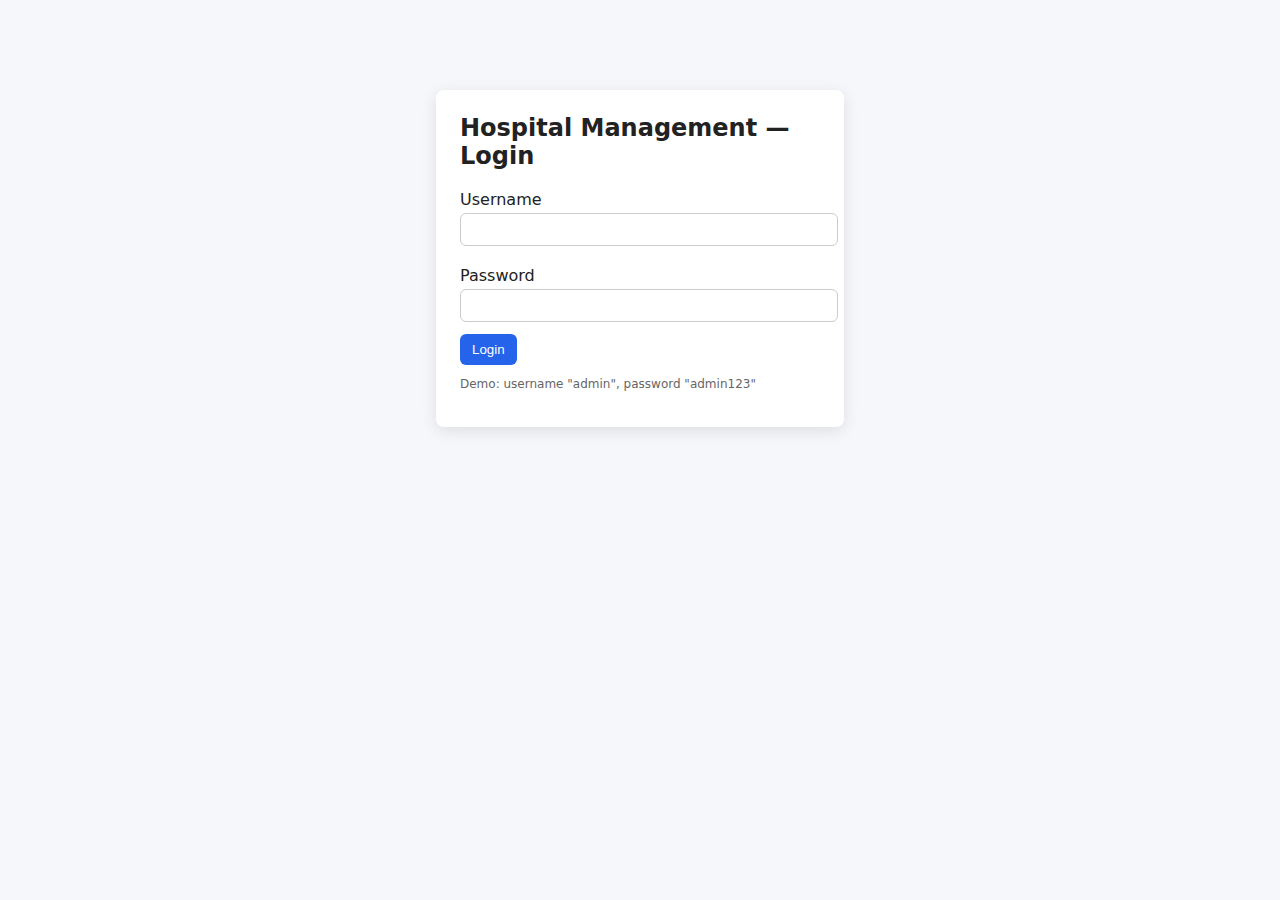
<file: index.html>
<!-- frontend/index.html -->
<!DOCTYPE html>
<html lang="en">
<head>
  <meta charset="UTF-8" />
  <title>Hospital Login</title>
  <link rel="stylesheet" href="styles.css" />
</head>
<body>
  <div class="card">
    <h2>Hospital Management — Login</h2>
    <form id="loginForm">
      <label>Username</label>
      <input type="text" id="username" required />
      <label>Password</label>
      <input type="password" id="password" required />
      <button type="submit">Login</button>
    </form>
    <p class="hint">Demo: username "admin", password "admin123"</p>
  </div>

  <script src="auth.js"></script>
  <script>
    document.getElementById('loginForm').addEventListener('submit', (e) => {
      e.preventDefault();
      const u = document.getElementById('username').value.trim();
      const p = document.getElementById('password').value.trim();
      if (login(u, p)) {
        window.location.href = 'dashboard.html';
      } else {
        alert('Invalid credentials');
      }
    });
  </script>
</body>
</html>
</file>
<file: styles.css>
/* frontend/styles.css */
body { font-family: system-ui, Arial, sans-serif; margin: 0; background: #f6f7fb; color: #222; }
.card { max-width: 360px; margin: 10vh auto; padding: 24px; background: #fff; border-radius: 8px; box-shadow: 0 4px 16px rgba(0,0,0,0.1); }
.card h2 { margin-top: 0; }
label { display: block; margin: 8px 0 4px; }
input { width: 100%; padding: 8px; margin-bottom: 12px; border: 1px solid #ccc; border-radius: 6px; }
button { padding: 8px 12px; border: none; background: #2563eb; color: white; border-radius: 6px; cursor: pointer; }
button:hover { background: #1e4fd6; }
.hint { color: #666; font-size: 12px; }
.topbar { display: flex; justify-content: space-between; align-items: center; background: #fff; padding: 12px 16px; box-shadow: 0 2px 8px rgba(0,0,0,0.08); }
.grid { display: grid; grid-template-columns: repeat(auto-fit, minmax(300px, 1fr)); gap: 16px; padding: 16px; }
section { background: #fff; padding: 12px; border-radius: 8px; box-shadow: 0 2px 8px rgba(0,0,0,0.06); }
.row { display: flex; gap: 8px; margin-bottom: 8px; }
.row input, .row select { flex: 1; }
ul { list-style: none; padding: 0; }
li { padding: 6px 0; display: flex; align-items: center; gap: 8px; }
</file>
